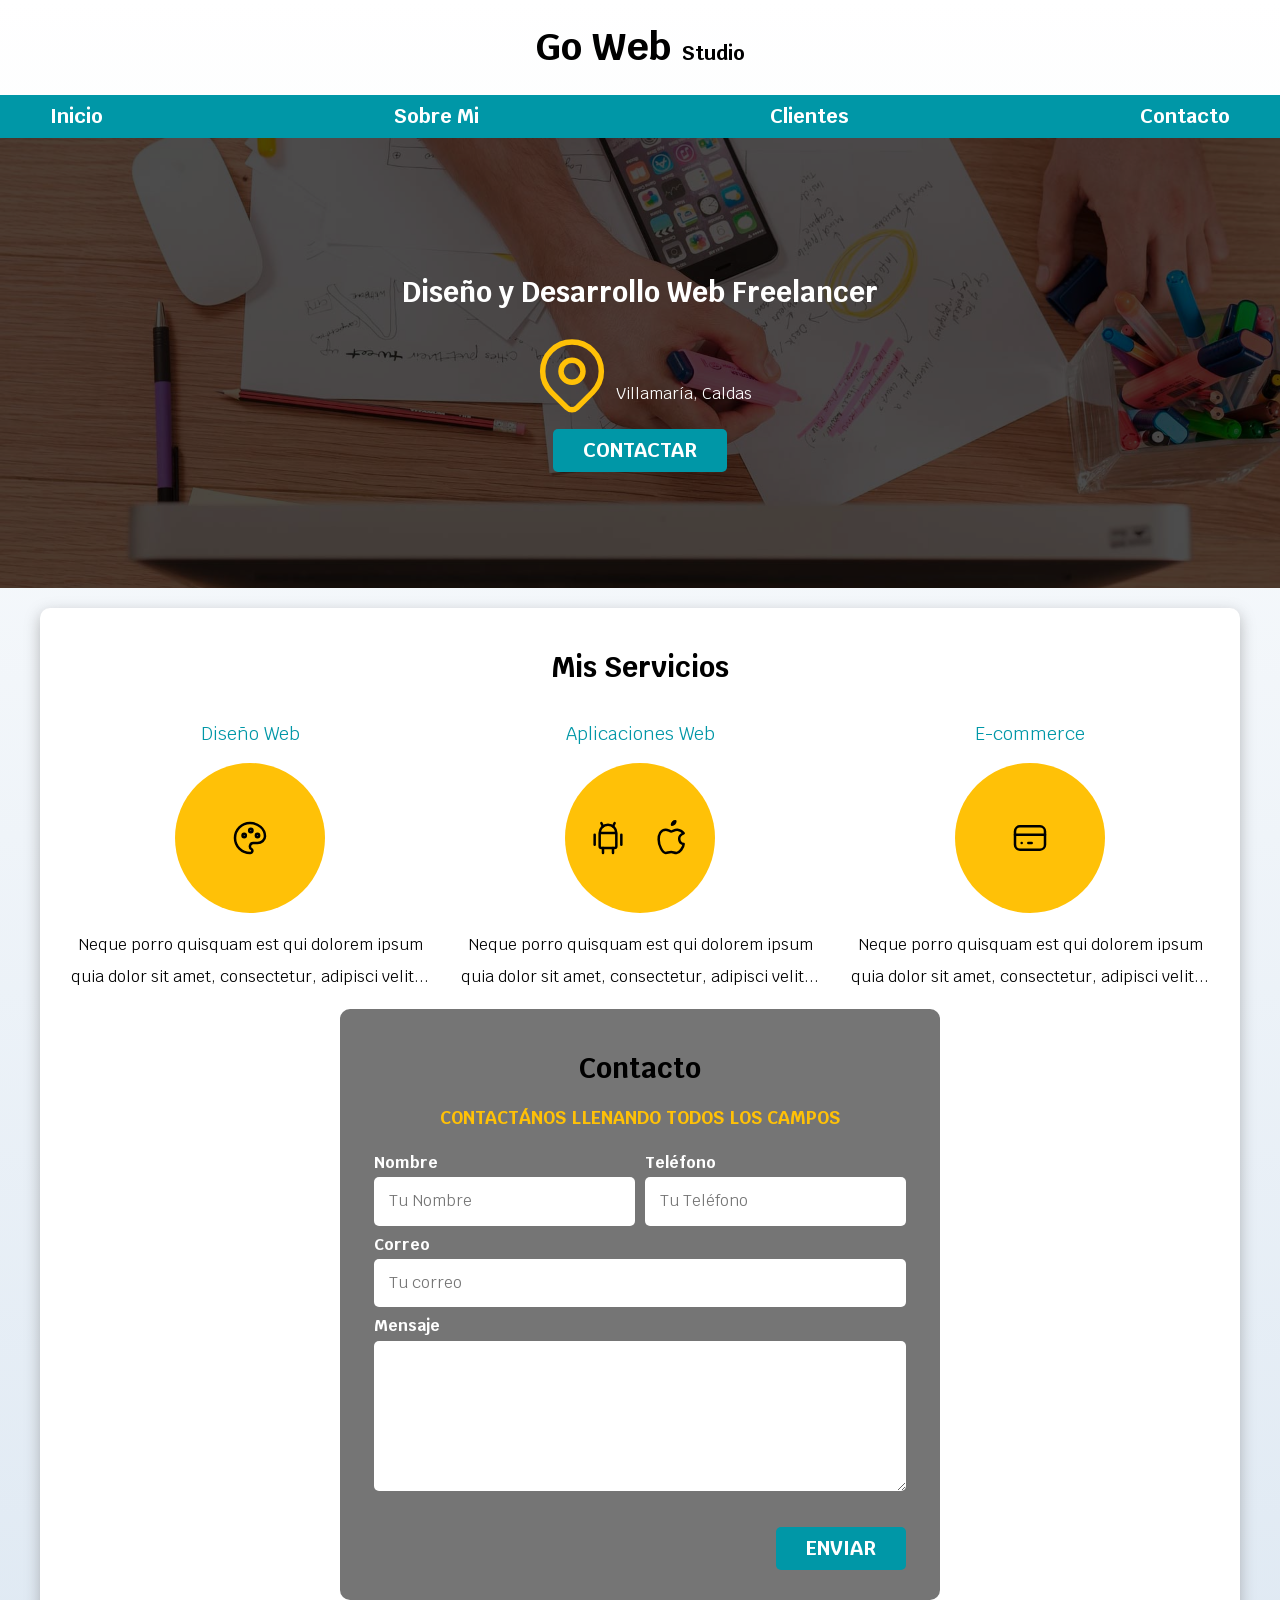
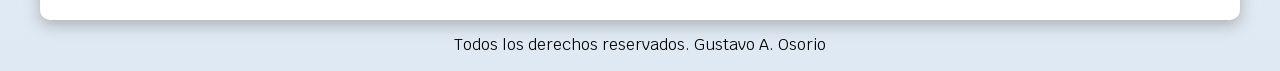
<file: freelancer_inicio/index.html>
<!DOCTYPE html>
<html lang="es">
<head>
    <meta charset="UTF-8">
    <!-- meta http-equiv="X-UA-Compatible" content="IE=Edge" //esto es una linea que no tiene mi codigo pero si tiene la del profe -->
    <meta name="viewport" content="width=device-width, initial-scale=1.0">
    <title>Diseñador Freelancer</title>
    <link rel="preload" href="css/normalize.css" as="style">
    <link rel="stylesheet" href="css/normalize.css">
    <link rel="preconnect" href="https://fonts.googleapis.com">
    <link rel="preconnect" href="https://fonts.gstatic.com" crossorigin>
    <link href="https://fonts.googleapis.com/css2?family=Krub:wght@400;700&display=swap" rel="stylesheet">
    <link rel="preload" href="css/styles.css" as="style">
    <link href="css/styles.css" rel="stylesheet">
    
      
</head>
<body>
    <header>
        <h1 class="titulo"> Go Web <span>Studio</span></h1>
    </header>


    <div class="nav-bg">
        <nav class="navegacion-principal contenedor">
            <a href="inicio.html">Inicio</a>
            <a href="sobremi.html">Sobre Mi</a>
            <a href="clientes.html">Clientes</a>
            <a href="contacto.html">Contacto</a>
        
        </nav>
    </div>



    <section class="hero">
        <div class="contenido-hero">

        
            <h2>Diseño y Desarrollo Web Freelancer</h2>

            <div class="ubicacion"> 
                
                <svg xmlns="http://www.w3.org/2000/svg" width="88" height="88" viewBox="0 0 24 24" fill="none" stroke="#ffc107" stroke-width="1.5" stroke-linecap="round" stroke-linejoin="round" class="icon icon-tabler icons-tabler-outline icon-tabler-map-pin"><path stroke="none" d="M0 0h24v24H0z" fill="none"/><path d="M9 11a3 3 0 1 0 6 0a3 3 0 0 0 -6 0" /><path d="M17.657 16.657l-4.243 4.243a2 2 0 0 1 -2.827 0l-4.244 -4.243a8 8 0 1 1 11.314 0z" />
                </svg>
        
             <p>Villamaría, Caldas</p>

            </div>

             <a class="boton" href="#">Contactar</a>

         </div> <!--.contenido-hero-->
    </section>

    <main class="contenedor sombra">

            <div class="servicios">
            <h2>Mis Servicios</h2>
        
            
                <section class="servicio">

                    <h3>Diseño Web</h3>
                    <div class="iconos">
                        <svg xmlns="http://www.w3.org/2000/svg" width="40" height="40" viewBox="0 0 24 24" fill="none" stroke="currentColor" stroke-width="1.5" stroke-linecap="round" stroke-linejoin="round" class="icon icon-tabler icons-tabler-outline icon-tabler-palette"><path stroke="none" d="M0 0h24v24H0z" fill="none"/><path d="M12 21a9 9 0 0 1 0 -18c4.97 0 9 3.582 9 8c0 1.06 -.474 2.078 -1.318 2.828c-.844 .75 -1.989 1.172 -3.182 1.172h-2.5a2 2 0 0 0 -1 3.75a1.3 1.3 0 0 1 -1 2.25" /><path d="M8.5 10.5m-1 0a1 1 0 1 0 2 0a1 1 0 1 0 -2 0" /><path d="M12.5 7.5m-1 0a1 1 0 1 0 2 0a1 1 0 1 0 -2 0" /><path d="M16.5 10.5m-1 0a1 1 0 1 0 2 0a1 1 0 1 0 -2 0" />
                        </svg>
                    </div>

                    <p>Neque porro quisquam est qui dolorem ipsum quia dolor sit amet, consectetur, adipisci velit...</p>
        
                </section>

                <section class="servicio">
                    <h3>Aplicaciones Web</h3>
                    <div class="iconos">
                        <svg xmlns="http://www.w3.org/2000/svg" width="40" height="40" viewBox="0 0 24 24" fill="none" stroke="currentColor" stroke-width="1.5" stroke-linecap="round" stroke-linejoin="round" class="icon icon-tabler icons-tabler-outline icon-tabler-brand-android"><path stroke="none" d="M0 0h24v24H0z" fill="none"/><path d="M4 10l0 6" /><path d="M20 10l0 6" /><path d="M7 9h10v8a1 1 0 0 1 -1 1h-8a1 1 0 0 1 -1 -1v-8a5 5 0 0 1 10 0" /><path d="M8 3l1 2" /><path d="M16 3l-1 2" /><path d="M9 18l0 3" /><path d="M15 18l0 3" />
                        </svg>
                

                        <svg xmlns="http://www.w3.org/2000/svg" width="40" height="40" viewBox="0 0 24 24" fill="none" stroke="currentColor" stroke-width="1.5" stroke-linecap="round" stroke-linejoin="round" class="icon icon-tabler icons-tabler-outline icon-tabler-brand-apple"><path stroke="none" d="M0 0h24v24H0z" fill="none"/><path d="M8.286 7.008c-3.216 0 -4.286 3.23 -4.286 5.92c0 3.229 2.143 8.072 4.286 8.072c1.165 -.05 1.799 -.538 3.214 -.538c1.406 0 1.607 .538 3.214 .538s4.286 -3.229 4.286 -5.381c-.03 -.011 -2.649 -.434 -2.679 -3.23c-.02 -2.335 2.589 -3.179 2.679 -3.228c-1.096 -1.606 -3.162 -2.113 -3.75 -2.153c-1.535 -.12 -3.032 1.077 -3.75 1.077c-.729 0 -2.036 -1.077 -3.214 -1.077z" /><path d="M12 4a2 2 0 0 0 2 -2a2 2 0 0 0 -2 2" />
                        </svg>
                    </div>
   
                    <p>Neque porro quisquam est qui dolorem ipsum quia dolor sit amet, consectetur, adipisci velit...</p>
    
                </section>

                <section class="servicio">
                    <h3>E-commerce</h3>
                    <div class="iconos">
                        <svg xmlns="http://www.w3.org/2000/svg" width="40" height="40" viewBox="0 0 24 24" fill="none" stroke="currentColor" stroke-width="1.5" stroke-linecap="round" stroke-linejoin="round" class="icon icon-tabler icons-tabler-outline icon-tabler-credit-card"><path stroke="none" d="M0 0h24v24H0z" fill="none"/><path d="M3 5m0 3a3 3 0 0 1 3 -3h12a3 3 0 0 1 3 3v8a3 3 0 0 1 -3 3h-12a3 3 0 0 1 -3 -3z" /><path d="M3 10l18 0" /><path d="M7 15l.01 0" /><path d="M11 15l2 0" />
                        </svg>
                    </div>
    
                    <p>Neque porro quisquam est qui dolorem ipsum quia dolor sit amet, consectetur, adipisci velit...</p>

                </section>

            </div> <!--.servicios-->

    

            <section> 
                <form class="formulario">

                <h2>Contacto</h2>

                    <fieldset>
                        <legend>Contactános llenando todos los campos</legend>

                        <div class="contenedor-campos">
                            <div class="campo">
                                <label>Nombre</label>
                                <input class="input-text" type="text" placeholder="Tu Nombre">
                            </div>

                            <div class="campo">

                                <label>Teléfono</label>
                                <input class="input-text" type="tel" placeholder="Tu Teléfono">
                            </div>

                            <div class="campo">

                                <label>Correo</label>
                                <input class="input-text" type="email" placeholder="Tu correo">
                            </div>

                        

                            <div class="campo">

                                <label>Mensaje</label>
                                <textarea class="input-text"></textarea>
                            </div>
                        </div> <!--.contenedor campos-->

                        <div class="alinear-derecha flex">

                            <input class="boton w-sm-100" type="submit" value="Enviar">
                        </div>


                    </fieldset>
                </form>

            </section>

    </main>

    <footer class="footer">
        <p>Todos los derechos reservados. Gustavo A. Osorio</p>
    </footer>
    

    
</body>
</html>
</file>
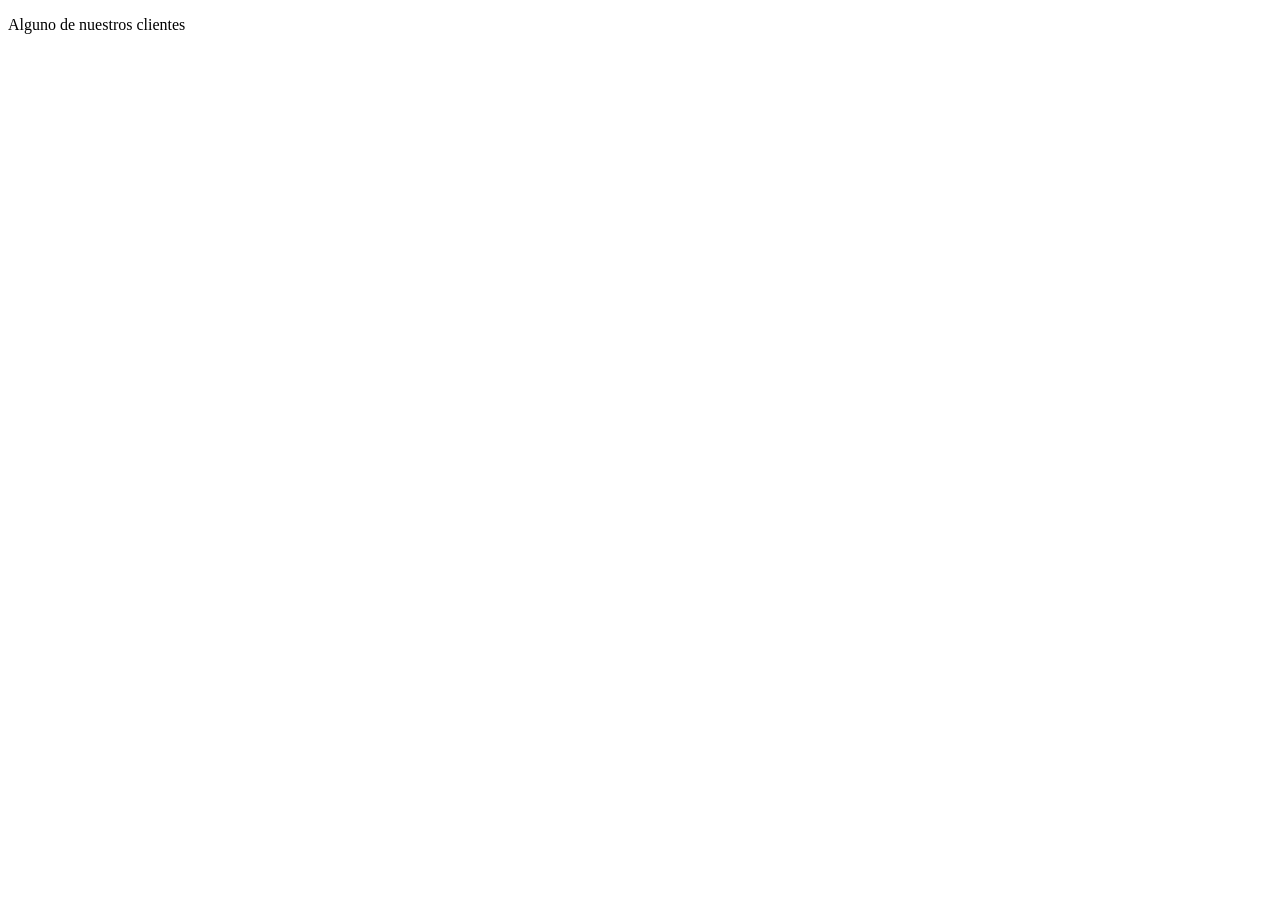
<file: freelancer_inicio/clientes.html>
<!DOCTYPE html>
<html lang="es">
<head>
    <meta charset="UTF-8">
    <meta name="viewport" content="width=device-width, initial-scale=1.0">
    <title>Clientes</title>
</head>
<body>
    <p>Alguno de nuestros clientes</p>
</body>
</html>
</file>
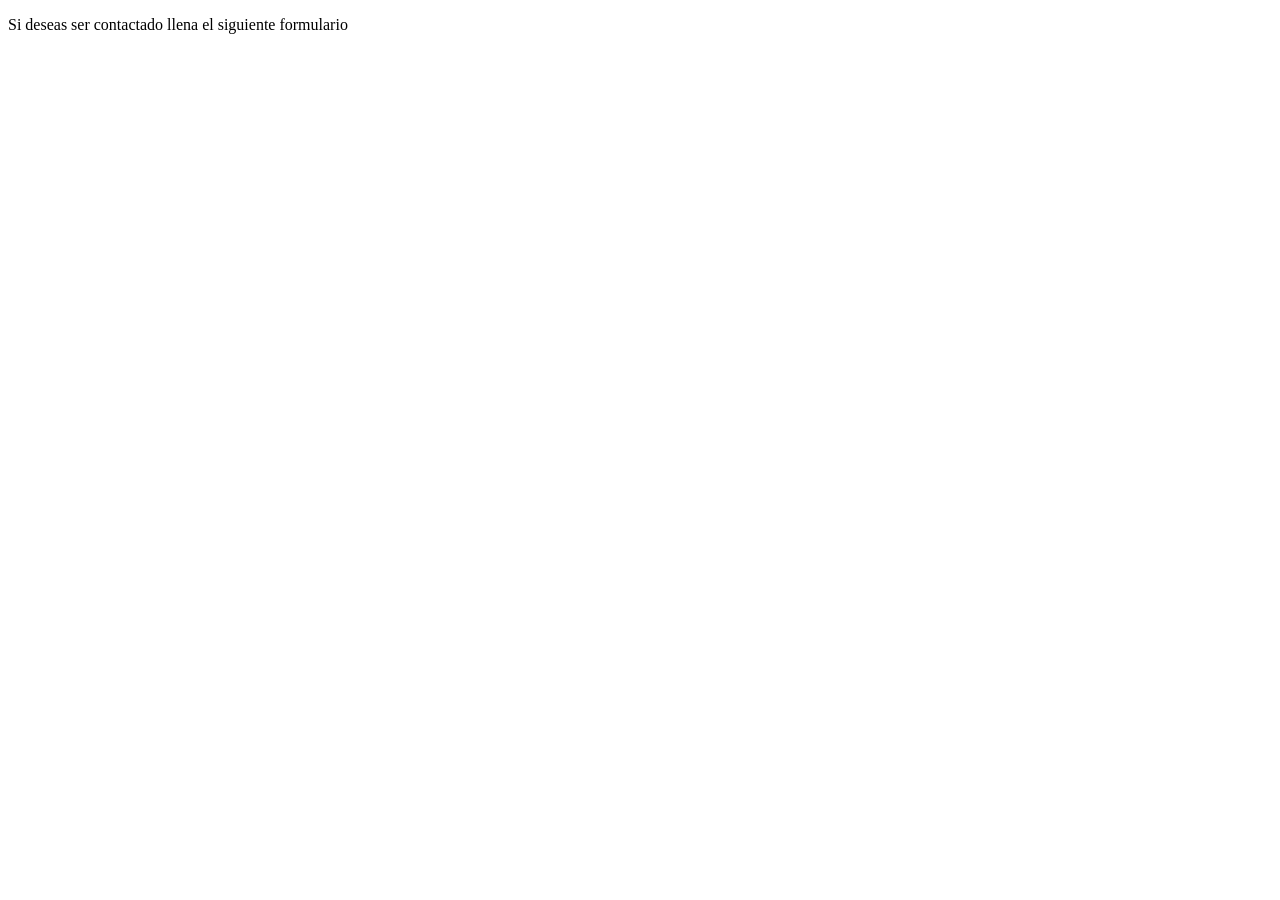
<file: freelancer_inicio/contacto.html>
<!DOCTYPE html>
<html lang="es">
<head>
    <meta charset="UTF-8">
    <meta name="viewport" content="width=device-width, initial-scale=1.0">
    <title>Contacto</title>
</head>
<body>
    <p>Si deseas ser contactado llena el siguiente formulario</p>
</body>
</html>
</file>
<file: freelancer_inicio/css/styles.css>
:root {
    --blanco: #ffffff;
    --oscuro: #212121; 
    --primario: #ffc107;
    --secundario: #0097a7;
    --gris: /** #6A6768; **/ #757575; 
    --grisclaro: #DFE9F3;

    

}

/* Globales */
html {  
    font-size: 62.5%;
    box-sizing: border-box; /* Hack para Box Model*/
    scroll-snap-type: y mandatory;
} 

/** Scroll Snap **/
.servicios,
.navegacion-principal,
.formulario {
    scroll-snap-align: center;
    scroll-snap-stop: always;
}

*,*:before,*:after {
    box-sizing: inherit;
}
body {
    font-size: 16px; /*rem = 10px*/
    font-family: 'Krub', sans-serif;
    background-image: linear-gradient(to top, var(--grisclaro) 0%, var(--blanco) 100% ); /* para colocar imagen de fondo degradada */

}

.contenedor {
    max-width: 120rem;
    margin: 0 auto;

}

.boton {
    background-color: var(--secundario);
    color: var(--blanco);
    padding: 1rem 3rem;
    margin-top: 1rem;
    font-size: 2rem;
    text-decoration: none;
    text-transform: uppercase;
    font-weight: bold;
    border-radius: .5rem;
    width: 90%;
    text-align: center;
    border:none;
}

@media (min-width: 480px) {
    .boton {
        width:auto;
    }
}
.boton:hover {
    cursor: pointer;
}

.sombra {
    box-shadow: 0px 5px 15px 0px rgba(112, 112, 112, 0.48);
    background-color: var(--blanco);
    padding: 2rem;
    border-radius: 1rem;

  
}
/* Tipografia */
h1 {
    font-size: 3.8rem;
}

h2 {
    font-size: 2.8rem;
}

h3 {
    font-size: 1.8rem;
}

h1,h2,h3 {
    text-align: center;
}

/* Titulos */


.titulo span {
    font-size: 2rem;
}

/** Utilidades **/
.w-sm-100 {
    width: 100%
}
@media (min-width: 768px) {
    .w-sm-100 {
        width:auto;
    }
}
.flex {
    display: flex;
}
.alinear-derecha {
    justify-content: flex-end;
}
/* Navegación Principal */
.nav-bg {
    background-color: var(--secundario);
}


.navegacion-principal {
    display: flex;
    flex-direction: column;
}

@media (min-width:768px) {
    .navegacion-principal {
        flex-direction: row;
        justify-content: space-between;
    }
}
.navegacion-principal a {
    display: block;
    text-align: center;
    color: var(--blanco);
    text-decoration: none;
    font-size: 2rem;
    font-weight: bold; /* Se puede poner bold o 700 */
    padding: 1rem;
}
.navegacion-principal a:hover {
    background-color: var(--primario);
    color: var(--oscuro);
}

/* Hero */
.hero {
    background-image: url(../img/hero.jpg);
    background-repeat: no-repeat;
    background-size: cover;
    height: 450px;
    position: relative;
    margin-bottom: 2rem;
}
.contenido-hero {
    position: absolute; 
    background-color: rgba(0, 0, 0, .7); /** Anterior **/
    background-color: rgb(0 0 0 / 70%);
    width: 100%;
    height: 100%;

    display:flex;
    flex-direction: column;
    align-items: center;
    justify-content: center;
}
.contenido-hero h2,
.contenido-hero p {
    color: var(--blanco)
}

.contenido-hero .ubicacion {
    display: flex;
    align-items: flex-end;
}



/** Servicios **/
@media (min-width: 768px) {
    .servicios {
    display:grid;
    grid-template-columns: repeat(3,1fr);
    column-gap: 1rem;
    /*align-items: stretch; nuevo 09/04/2026  /Se supone que es para arreglar la orientación de los iconos */
    }
    .servicios h2 { /* agregado 09/04/2026*/
        grid-column: 1 / -1;
    }
}

.servicio {
    display: flex;
    flex-direction: column;
    align-items: center;
    /*justify-content: space-between; modificación nuevo 09/04/2026  /Se supone que es para arreglar la orientación de los iconos 
    height: 100%; /* nuevo 09/04/2026  /Se supone que es para arreglar la orientación de los iconos */
}
.servicio h3 {
    color: var(--secundario);
    font-weight: normal; /* puede ser tambien 400 (valor de font-weight) */

}
.servicio p {
    line-height: 2;
    text-align: center;
    


}
.servicio .iconos {
    height: 15rem;
    width: 15rem;
    background-color: var(--primario);
    border-radius: 50%;
    display: flex;
    justify-content: space-evenly;
    align-items: center;
} 
/* .servicio .iconos {
    height: 15rem;
    width: 15rem;
    background-color: var(--primario);
    border-radius: 50%;
    display: flex;
    justify-content: center;   
    align-items: center;
    gap: 1rem;                 
*/

/**Contacto **/
.formulario {
    background-color: var(--gris);
    width: min( 60rem, 100% ); /** Utilizar el valor más pequeño**/
    margin: 0 auto;
    padding: 2rem;
    border-radius: 1rem;

}
.formulario fieldset {
    border: none
}
.formulario legend {
    text-align: center;
    font-size: 1.8rem;
    text-transform: uppercase;
    font-weight: 700; /** tambien se puede decir bold **/
    margin-bottom: 2rem;
    color: var(--primario);

}

@media (min-width: 768px) {
    .contenedor-campos {
        display: grid;
        grid-template-columns: repeat(2,1fr); /** tambien se puede decir grid-template-coloms: 50% 50% **/
        grid-template-rows: auto auto 20rem;
        column-gap: 1rem;

    }
    .campo:nth-child(3),
    .campo:nth-child(4) {
        grid-column: 1 /3;
        
        
    }
}

.campo {
    margin-bottom: 1rem;
}
.campo label {
    color: var(--blanco);
    font-weight: bold; 
    margin-bottom: .5rem;
    display: block;

}
.campo textarea {
    height: 15rem;
}
.input-text {
  width: 100%;
  border: none;
  padding: 1.5rem;
  border-radius: .5rem;

}

/** Footer **/
.footer {
    text-align: center;
}
/* Se agraga para intentar alinear iconos de servicios */
.servicio .iconos svg {
    width: 4rem;
    height: 4rem;
    display: block;
}
</file>
